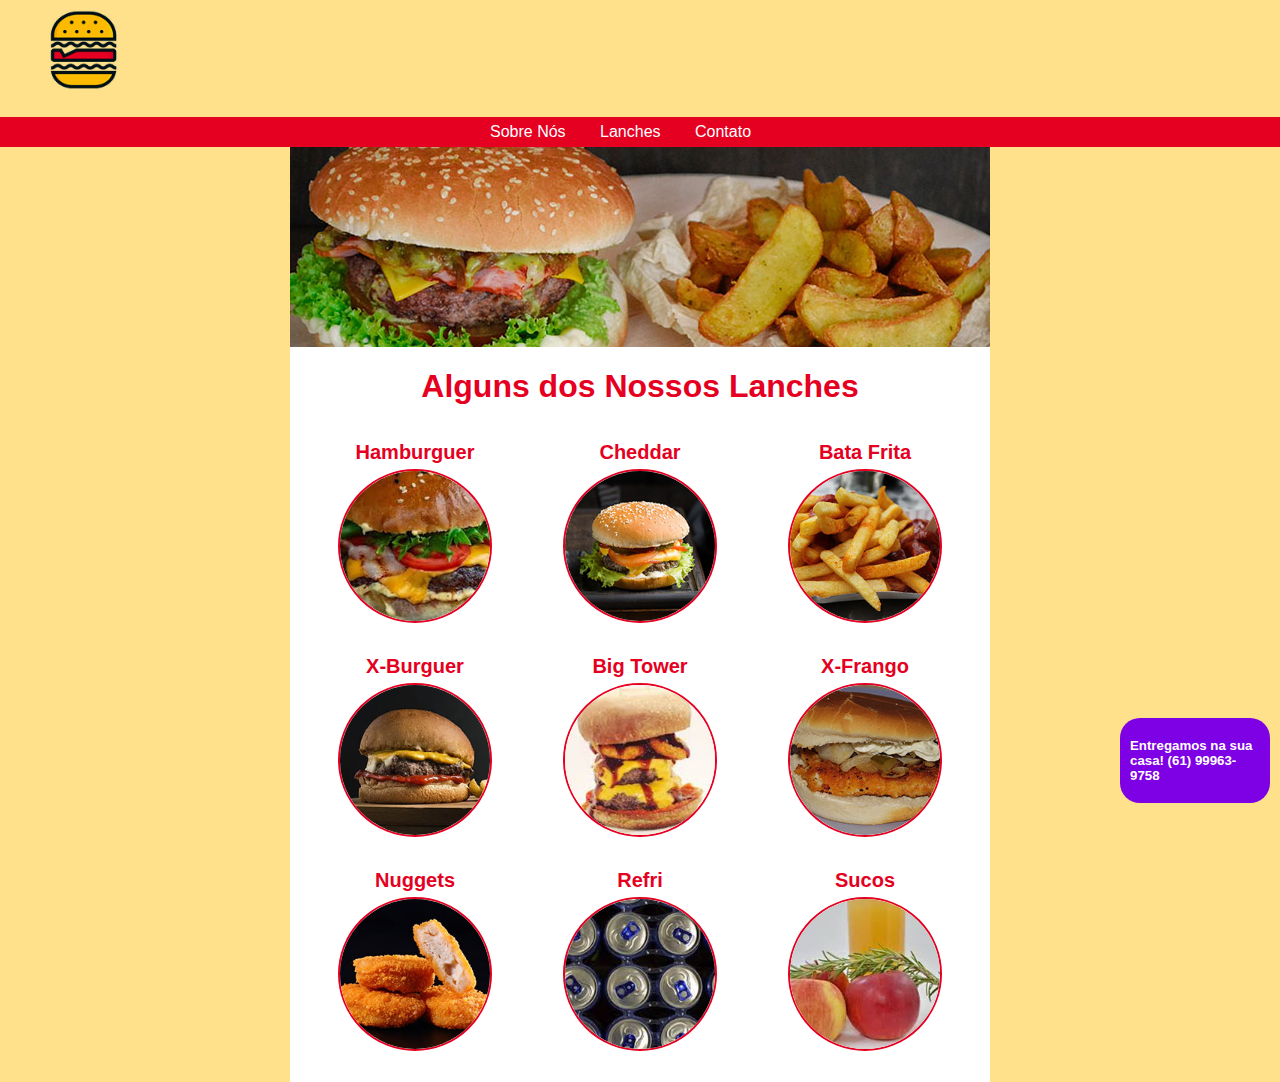
<file: index.html>
<!DOCTYPE html>

<head>
    <meta charset="UTF-8">    
    <title>André Lanches</title>
    <link href="estilo.css" type="text/css" rel="stylesheet">
    

</head>
<body>

    <div id="header">
        <div id="logo">
            <img id="logoImg" src="images/logo.png">
            <h1 id="tituloLogo"></h1>
        </div>
        <div id="menu">
            <ul class="listaMenu">
                <li><a href="casa.html">Sobre Nós</a></li>
                <li><a id="menuAtual" href="Lanches/tdaqOzP5rpRGEue92VS592aUP6bB3lCxRogYrL8F.jpeg">Lanches</a></li>
                <li><a href="certo.html">Contato</a></li>
            </ul>
        </div>
    </div>
    
    <div id="content">
        <div id="promotionBanner">
            <h1 id="promocaoH1"></h1>
            <h2 id="promocaoValor"</h1>
        </div>
        <div id="maisVendidos">
            <h1 id="tituloConteudo"> Alguns dos Nossos Lanches</h1>
            <div id="areaProdutos">
                <table>
                    <tr>
                        <td>
                            <p class="tituloProduto">Hamburguer</p>
                            <img src="images/xsalada.jpg">                                
                            <p class="precoProduto"></p>
                        </td>
                        <td>
                            <p class="tituloProduto">Cheddar</p>
                            <img src="images/cheddar.jpg">                                
                            <p class="precoProduto"></p>
                        </td>
                        <td>
                            <p class="tituloProduto">Bata Frita</p>
                            <img src="images/batata.jpg">                                
                            <p class="precoProduto"></p>
                        </td>
                    </tr>
                    <tr>
                        <td>
                            <p class="tituloProduto">X-Burguer</p>
                            <img src="images/cheese.jpg">                                
                            <p class="precoProduto"></p>
                        </td>
                        <td>
                            <p class="tituloProduto">Big Tower</p>
                            <img src="images/bigtower.jpg">                                
                            <p class="precoProduto"></p>
                        </td>
                        <td>
                            <p class="tituloProduto">X-Frango</p>
                            <img src="images/fragonrequeijao.jpg">                                
                            <p class="precoProduto"></p>
                        </td>
                        
                    </tr>
                    <tr>
                        <td>
                            <p class="tituloProduto">Nuggets</p>
                            <img src="images/nuggets.jpg">                                
                            <p class="precoProduto"></p>
                        </td>
                        <td>
                            <p class="tituloProduto">Refri</p>
                            <img src="images/refri.jpg">                                
                            <p class="precoProduto"></p>
                        </td>
                        <td>
                            <p class="tituloProduto">Sucos</p>
                            <img src="images/sucos.jpg">                                
                            <p class="precoProduto"></p>
                        </td>                        
                    </tr>                    
                </table>
            </div>
        </div>        
    </div>

    <div id="entrega">
        <div id="tel">
            <a href="tel:1111111111"><h4></h4></a>
            <h5>Entregamos na sua casa!
                (61) 99963-9758
            </h5>
        </div>
        
    </div>

</body>
</file>
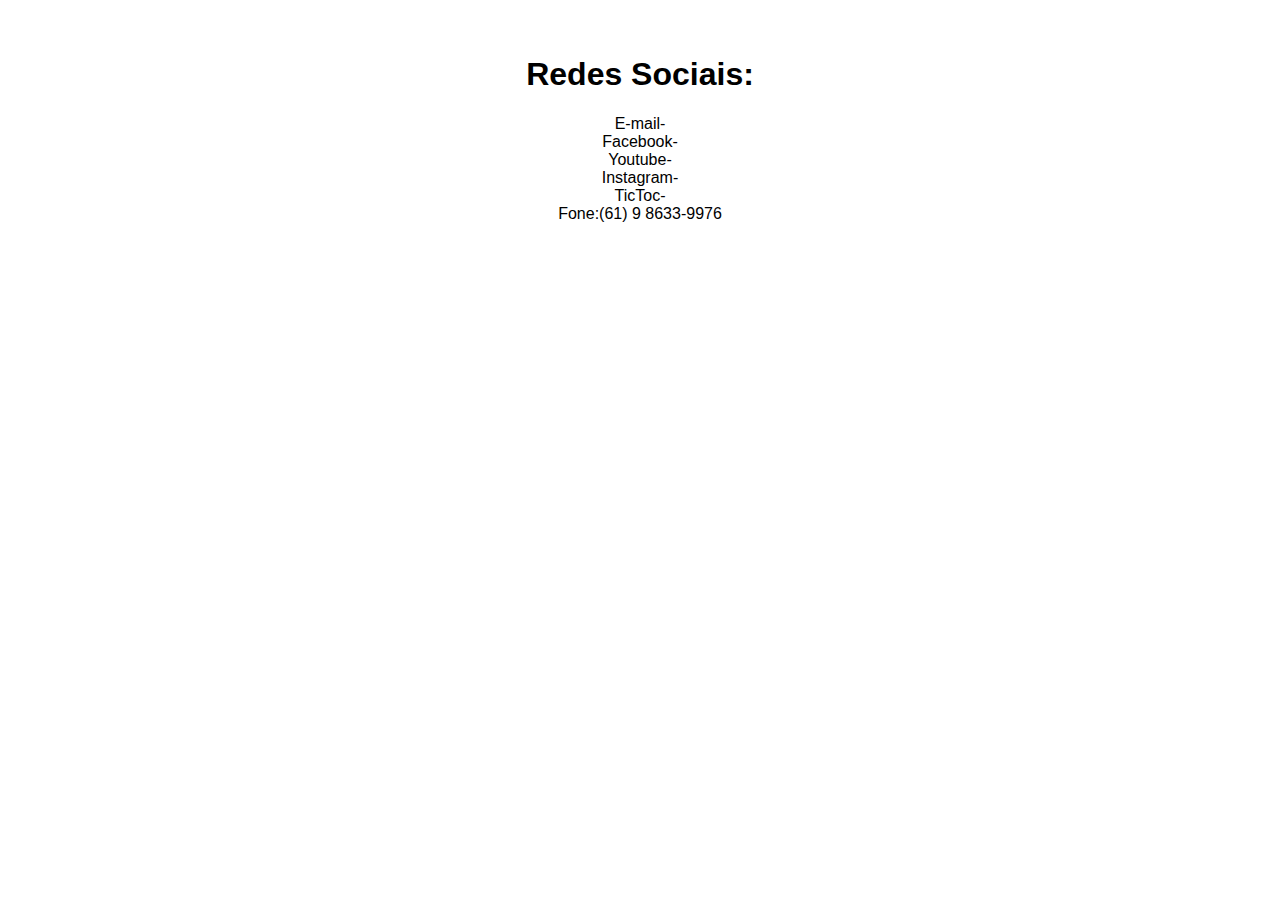
<file: certo.html>
<!DOCTYPE html>
<html lang="en">
    <head>
        <meta charset="UTF-8">
        <meta name="viewport" content="width=device-width, initial-scale=1.0">
        <title>Contatos</title>
        <style>
    ul, th{
        text-align: center;
        font-family: Arial, Helvetica, sans-serif;
        list-style-type: none;
        padding: 12px;
        padding-top: 19px;
    }
</style>
    
    </head>
<body>
   
    
        <ul>
            <h1>Redes Sociais:</h1>
            <li>E-mail-</li>
            <li>Facebook-</li>
            <li>Youtube-</li>
            <li>Instagram-</li>
            <li>TicToc-</li>
            <li>Fone:(61) 9 8633-9976</li>
    
        </ul>
   













</body>
</html>
</file>
<file: estilo.css>
/*
 * CSS do site "André Lanches"
 */

/* Seleciona o corpo da página */
body {

    /** Muda a cor do fundo da página **/
    background-color: #ffe18c;

    /** Muda a fonte do corpo da página e de todos os elementos
    em seu interior para Candara, Helvetica (se Candara não
    estiver disponível) ou uma fonte padrão sem serifa (se nem
    Candara nem Helvetica estiverem disponíveis) **/
    font-family: Candara, Helvetica, sans-serif;    

    /** Capaz de especificar  margens em elementos da página
    (partes superior, inferior, esquerda e direita). Alguns
    elementos no HTML vem com margem embutida pelo navegador.
    O corpo da página é um deles. Usando a definição abaixo,
    estamos removendo a margem de todos os lados do corpo da
    página, fazendo com que os elementos cheguem até as bordas
    da mesma. É possível especificar valores de margem em px,
    % e outras unidades de medida. Também é possível especificar
    a margem de forma individual, para cada lado do elemento
    (margin-top, margin-right, margin-bottom e margin-left) **/
    margin: 0;
}

/** Seleciona um elemento HTML com id definido para "header".
Em nossa página, vai selecionar a div de cabeçalho **/
#header {

    /** Define a largura da div para que ocupe todo o espaço
    disponível do pai. No nosso caso, o pai é o corpo da página.
    Portanto, a div de cabeçalho ficará com a mesma largura
    da página **/
    width: 100%;

    /** Define uma altura fixa para a div de cabeçalho. Nesse
    caso, 137px **/
    height: 137px;

    /** Paddings são utilizados para definir espaços ao redor de
    elementos e atuam como uma "margem interna" (dentro da borda
    do elemento). Nesse caso, estamos definindo um espaço de 
    margem interna de 10px na parte superior da div **/
    padding-top: 10px;
}

/** Seleciona a div que armazenará os elementos de logo (imagem
e texto do logo do site) **/
#logo {
    /** Definimos uma largura capaz de armazenar a imagem e o texto
    do logo do site. Neste caso, 425px **/
    width: 425px;

    /** Definimos uma altura capaz de armazenar a imagem e o texto
    do logo do site. Neste caso, 100px **/    
    height: 100px;

    /** Desejamos posicionar esse elemento na página, utilizando
    elementos de posicionamento como left e top. Para que os mesmos
    funcionem corretamente, é necessário definir o tipo de
    posicionamento como um valor diferente do padrão (static).
    Utilizamos aqui o relative, já que o mesmo vai manter o espaço
    reservado para os elementos do logo. Se usássemos o absolute,
    perderiamos o espaço e os elementos que estão posicionados
    logo abaixo do logo (menu) iriam "subir" e "encavalar" com o 
    logo **/
    position: relative;

    /** Desejamos posicionar o logo no meio do pai (da div que ocupa
    todo o espaço horizontal do corpo da página. Para tanto, podemos
    definir o posicionamento partindo da esquerda para a metade do
    tamano do pai (50%) **/
    left: 20%;

    /** Como o posicionamento left considera o início do elemento
    (parte mais a esquerda do mesmo) o posicionamento ficará "torto",
    como se estivesse mais a direita do que deveria. Para corrigir
    isso, precisamos adicionar uma "margem negativa" ao mesmo, removendo
    metade de seu tamanho da esquerda. Desta forma, o elemento ficará
    corretamente posicionado ao meio. Como a largura do elemento foi
    definida para 340px, a metade deste valor é 170px. Sendo assim
    definimos a margem do elemento para -212px, visando compensar as
    margins internas dos elementos. Esta técnica pode ser
    utilizada sempre que for necessário posicionar elementos no meio
    da página **/
    margin-left: -212px;
}

/** Seleciona o elemento com o id "logoImg". No nosso caso, a imagem
que representa o logo do site**/
#logoImg {

    /** Configura o tamanho do logo **/
    width: 80px;
    height: 80px;

    /** O comando float faz com que elementos que normalmente
    quebrariam linhas "flutuem" a esquerda ou a direita, nos
    cantos do elemento pai onde se encontram. É possível flutuar
    mais de um elemento, de forma que estes fiquem um ao lado do
    outro. Estamos aplicando a fluação na imagem e no texto do
    logo, de forma que fiquem um ao lado do outro **/
    float: left;
}

#tituloLogo {
    
    /** O comando float faz com que elementos que normalmente
    quebrariam linhas "flutuem" a esquerda ou a direita, nos
    cantos do elemento pai onde se encontram. É possível flutuar
    mais de um elemento, de forma que estes fiquem um ao lado do
    outro. Estamos aplicando a fluação  no texto de forma que o
    mesmo fique ao lado da imagem **/
    float: left;

    /** Muda a cor do texto do logo **/
    color: #e50021;

    /** Por padrão, usamos o elemento vertical-align: middle
    para deixar elementos centralizados verticalmente. No entanto
    Para elementos de texto, é necessário definir o tamanho da linha
    para o mesmo tamanho que se deseja que o texto fique no meio. A
    propriedade line-height é utilizada para tanto. Neste caso, estamos
    configurando a linha para ter o mesmo tamanho da imagem, fazendo
    com que o texto fique posicionado no meio desta **/
    line-height: 100px;

    /** Alguns elementos no HTML vem com margem embutida pelo
    navegador, headers, por exemplo, já possuem valores de margem
    pré-estabelecidos. Usando a definição abaixo,
    estamos removendo a margem de todos os lados do h1 de título,
    fazendo com que o h1 fique posicionado corretamente, sem espaços
    desnecessários **/
    margin: 0;

    /** Define o tamanho da fonte para 50px **/
    font-size: 5opx;
}

/** Seleciona a div principal que irá compor o menu da aplicação
    (div com id = "menu") **/
#menu {

    /** Define a largura da div para que ocupe todo o espaço
    disponível do pai. No nosso caso, o pai é a div de header.
    Portanto, a div de cabeçalho ficará com a mesma largura
    da div de cabeçalho, que, atualmente, tem o tamanho página **/
    width: 100%;

    /** Muda a cor do fundo da página **/
    background-color: #e50021;
}

/** Seleciona a lista ordenada que compõe o menu **/
.listaMenu {
    
    /** Definimos uma largura capaz de armazenar os itens de menu.
    Neste caso, 350px **/
    width: 350px;

    /** Novamente, queremos posicionar a div na página, utilizando
    elementos de posicionamento como left e top. Para que os mesmos
    funcionem corretamente, é necessário definir o tipo de
    posicionamento como um valor diferente do padrão (static).
    Utilizamos aqui o relative, já que o mesmo vai manter o espaço
    reservado para os elementos do menu. Se usássemos o absolute,
    perderiamos o espaço e o elemento pai iria desaparecer, perdendo
    a cor de fundo que atravessa a página horizontalmente  **/
    position: relative;

    /** Novamente, vamos centralizar o elemento horizontalmente.
    Para tanto, podemos definir seu posicionamento partindo da
    esquerda para a metade do tamano do pai (50%) **/
    left: 50%;

    /** Novamente, vamos corrigir o posicionamento não considerar o meio
    do elemento, e sim o início (left) como cálculo de posicionamento
    percentual. Adicionamos uma "margem negativa", removendo
    metade de seu tamanho da esquerda. O elemento ficará
    corretamente posicionado ao meio. Estamos utilizando um valor maior
    que a metade do tamanho para compensar a margem que separa  os
    elementos entre si **/
    margin-left: -205px;

    /** Definimos uma margem superior ao elemento, de forma que o
    mesmo fique mais afastado do topo e, ao mesmo tempo,
    centralizado **/
    margin-top: 7px;
}

/** Seleciona todos os elementos de lista do item com a classe
    "listaMenu" **/
.listaMenu li {

    /** A propriedade display permite configurar como a disposição
    de elementos HTML é feita na página. Por padrão, elementos de
    texto tem o display com o valor de "inline" (elementos são
    exibidos um ao lado do outro" e elementos de imagens, divs, e
    etc tem o display configurado com display "block" (são
    posicionados de forma que ocupem um espaço vertical fixo, de
    forma que outros elementos com display block caem para linha
    de baixo). Abaixo, estamos utilizando o tipo especial de exibição
    denominado inline-block, que mistura os dois elementos. Elementos
    com display inline-block são organizados sequencialmente, uma ao
    lado do outro, como texto, mas podem ter elementos de
    dimensionamento e etc, como elementos em blocos.
    Elementos display inline-block são muito úteis para transformar
    listas verticais em elementos horizontais, muito úteis em menus **/
    display: inline-block;
}

/** Seleciona todos os links dentro de listas que estão dentro de
elementos com a classe "listaMenu" **/
.listaMenu li a {

    /** Remove o sublinhado de links **/
    text-decoration: none;

    /** Configura o tamanho de 50px para os itens de link da lista **/
    height: 50px;

    /** Novamente, utilizamos o line-height para centralizar
    elementos de texto verticalmente **/
    line-height: 30px;

    /** Utilizamos os elementos de padding para fazer com que
    os itens de menu ganhem espaço horizontal (como botões).
    Isso ajuda a distanciá-los (caso contrário, ficariam grudados
    horizontalmente uns nos outros) e, quando os links tiverem a
    cor de fundo alterada para branco, parecerem "botões". Estamos
    definindo apenas as margens internas a esquerda e a direita, as
    demais permanecem inalteradas **/
    padding-left: 15px;
    padding-right: 15px;
}

/** Seleciona elementos de link dentro de listas com a calsse
"listaMenu" quando estão em estado normal e quando estão
já visitados **/
.listaMenu li a:link,
.listaMenu li a:visited {

    /** Muda a cor do texto dos links para branco **/
    color: white;
}

/** Seleciona elementos de link dentro de listas com a calsse
"listaMenu" quando estão com o mouse apontado **/
.listaMenu li a:hover {

    /** Muda a cor do link **/
    color: #e50021;

    /** Muda a cor de fundo para branco **/
    background-color: white;
}

/** Seleciona os elementos com o id "menuAtual" quando em estado
normal e já visitados **/
#menuAtual:link,
#menuAtual:visited {

    /** Utilizamos o item abaixo para deixar o texto em letra
    maiúscula **/
    text-transform: ;

    /** Deixa a fonte em negrito **/
    font-weight: ;
}

/** Selecionamos a div principal, que irá armazenar todo o conteúdo
principal do site **/
#content {

    /** Definindo um tamanho arbitrário para a div principal.
    Neste caso, 700px. **/
    width: 700px;
    
    /** Definimos a cor branca para a div principal **/
    background-color: white;

    /** Usando o tipo de posicionamento junto ao left e ao margin
    -left para centralizar a div principal horizontalmente na página **/
    position: relative;
    left: 50%;
    margin-left: -350px;
}

/** Selecionamos a div que contém os elementos de promoção **/
#promotionBanner {

    /** Configura o tamanho de 200px para o banner promocional **/
    height: 200px;

    /** Configura uma imagem de fundo da promoção **/
    background-image: url('images/promocao.jpg');
}

/** Seleciona o header principal da promoção (id "promocaoH1") **/
#promocaoH1 {

    /** Define a cor da fonte como branca **/
    color: white;

    /** Define um tamanho de fonte de 64px; **/
    font-size: 64px;
    
    /** Remove a margem padrão dos elementos H **/
    margin: 0;
    
    /** Adiciona uma margem na esquerda do elemento, para "desgrudá-lo"
    da borda lateral. É possível sobrescrever elementos de margem
    definidos anteriormente combinando margin e margin-left, como aqui **/
    margin-left: 20px;

    /** Configura a posição como absoluta, visando remover o espaço
    reservado para o h **/
    position: absolute;

    /** Utilizado para definição de sombra com CSS. O primeiro parâmetro é
    o deslocamento horizontal da sombra, o segundo o vertical, o terceiro
    a quantidade de blur a aplicar na sombra e o quarto a cor da mesma **/
    text-shadow: 2px 2px 4px #e50021;
}

/** Seleciona o header de valor da promoção (id "promocaoValor") **/
#promocaoValor {

    /** Define a cor da fonte como branca **/
    color: white;

    /** Define um tamanho de fonte de 64px; **/
    font-size: 48px;

    /** Remove a margem padrão dos elementos H **/
    margin: 0;

    /** Necessário para poder posicionar os elementos **/
    position: relative;

    /** Utilizado para definição de sombra com CSS. O primeiro parâmetro é
    o deslocamento horizontal da sombra, o segundo o vertical, o terceiro
    a quantidade de blur a aplicar na sombra e o quarto a cor da mesma **/
    text-shadow: 2px 2px 4px #e50021;

    /** Posiciona o elemento no canto inferior direito **/
    left: 180px;
    top: 130px;

    /** Restringe o tamanho padrão do H **/
    width: 500px;
}


#tituloConteudo {
    /** Define a cor **/
    color: #e50021;
        
    /** Alinha o texto do título no centro **/
    text-align: center;
    
    /** Reduz a margem inferior padrão do H **/
    margin-bottom: 10px;
}

/** Seleciona os elementos de tabela dentro da div com id
"areaProdutos" **/
#areaProdutos table {
    /** Propriedade utilizada em tabelas para dar mais espaço entre cada
    célula **/    
    border-spacing: 25px;

    /** Mantém os elementos de células com margens entre elas **/
    border-collapse: separate;

    /** Alinha os elementos no centro da célula por padrão **/
    text-align: center;
}

/** Seleciona os elementos de td dentro da div com id
"areaProdutos" **/
#areaProdutos td {    

    /** Configura uma largura padrão para cada célula **/
    width: 250px;
    
    /** Configura uma cor padrão para o texto das células **/
    color: #e50021;

    /** Configura um tamanho de fonte padrão para o texto das células **/
    font-size: 20px;
}

/** Seleciona os elementos de imagem dentro de tds dentro da div com id
"areaProdutos" **/
#areaProdutos td img {

    /** Configura um tamanho padrão para as imagens dos produtos **/
    width: 150px;
    height: 150px;

    /** Separa a imagem do título acima desta **/
    margin-top: 5px;

    /** Esta propriedade permite definir o quão arredondados os cantos
    do elemento serão. 50% faz com que elementos que tem tamanho de altura
    e largura iguais se tornem circulos **/
    border-radius: 50%;
    
    /** Permite especifiar a borda do elemento. O primeiro parâmetro é a
    espessura da borda, o segundo é o tipo da borda (solida, pontilhada, etc)
    e o terceiro, sua cor **/
    border: 2px solid #e50021;
}

/** Seleciona elementos anotados com a classe "tituloProduto" **/
.tituloProduto {
    
    /** Faz com que a fonte do elemento fique em negrito **/
    font-weight: bold;
    
    /** Remove a margem padrão dos elementos P **/
    margin: 0;
}

/** Seleciona elementos anotados com a classe "precoProduto" **/
.precoProduto {

    /** Remove a margem padrão dos elementos P **/
    margin: 0;
}

/** Seleciona a div com o íncone e o telefone de entrega (id "entrega") **/
#entrega {

    /** Configura o posicionamento como fixo. Desta forma, o elemento
    ficará posicionado sempre relativo a área da tela do browser (viewport) **/
    position: fixed;

    /** Posiciona o elemento 30px em relação a margem inferior **/
    bottom: 20px;

    /** Posiciona o elemento 10px em relação a margem direita **/
    right: 10px;

    /** Define um tamanho para o elemento **/
    height: 20%;
    width: 300px;
}

/** Seleciona os elementos de imagem dentro elementos com id "entrega" **/
#entrega img {

    /** Transforma o elemento num círculo **/
    border-radius: 40%;

    /** Define uma borda para o elemento **/
    border: 5px solid #e50021;
}

/** Seleciona elementos com id "tel" **/
#tel {

    /** Configura a posição como absoluta, visando remover o espaço
    reservado para o item e posicioná-lo arbitrariamente **/
    position: absolute;

    /** Configura uma posição horizontal  para o item **/
    left: 150px;

    /** Define uma altura para o item **/
    height: 75px;

    /** Define a cor de fundo do item **/
    background-color: #7e00e5;

    /** Define a cor do texto para branco **/    
    color: white;

    /** Afasta o elemento do topo em 13px **/
    margin-top: 18px;

    /** Adiciona borda interna ao elemento no tamanho de 10px **/
    padding: 10px;

    /** Remove a borda interna da parte inferior  **/
    padding-bottom: 0;

    /** Arredonda um pouco os cantos da div **/
    border-radius: 20px;
}

/** Seçeciona os elementos h4 de um elemento com id "tel" **/
#tel h4 {

    /** Remove as margens padrão do H **/
    margin: 0;

    /** Define um tamanho de fonte para o H4 em 28px **/
    font-size: 28px;
}

/** Seçeciona os elementos h5 de um elemento com id "tel" **/
#tel h5 {

    /** Remove as margens padrão do H **/
    margin: 0;

    /** Adiciona uma pequena margem a parte superior do h5 **/
    margin-top: 10px;
}

/** Seçeciona os elementos a de um elemento com id "tel" **/
#tel a {

    /** Define a cor do link como branco **/
    color: white;

    /** Remove o underline do link **/
    text-decoration: none;
}
</file>
